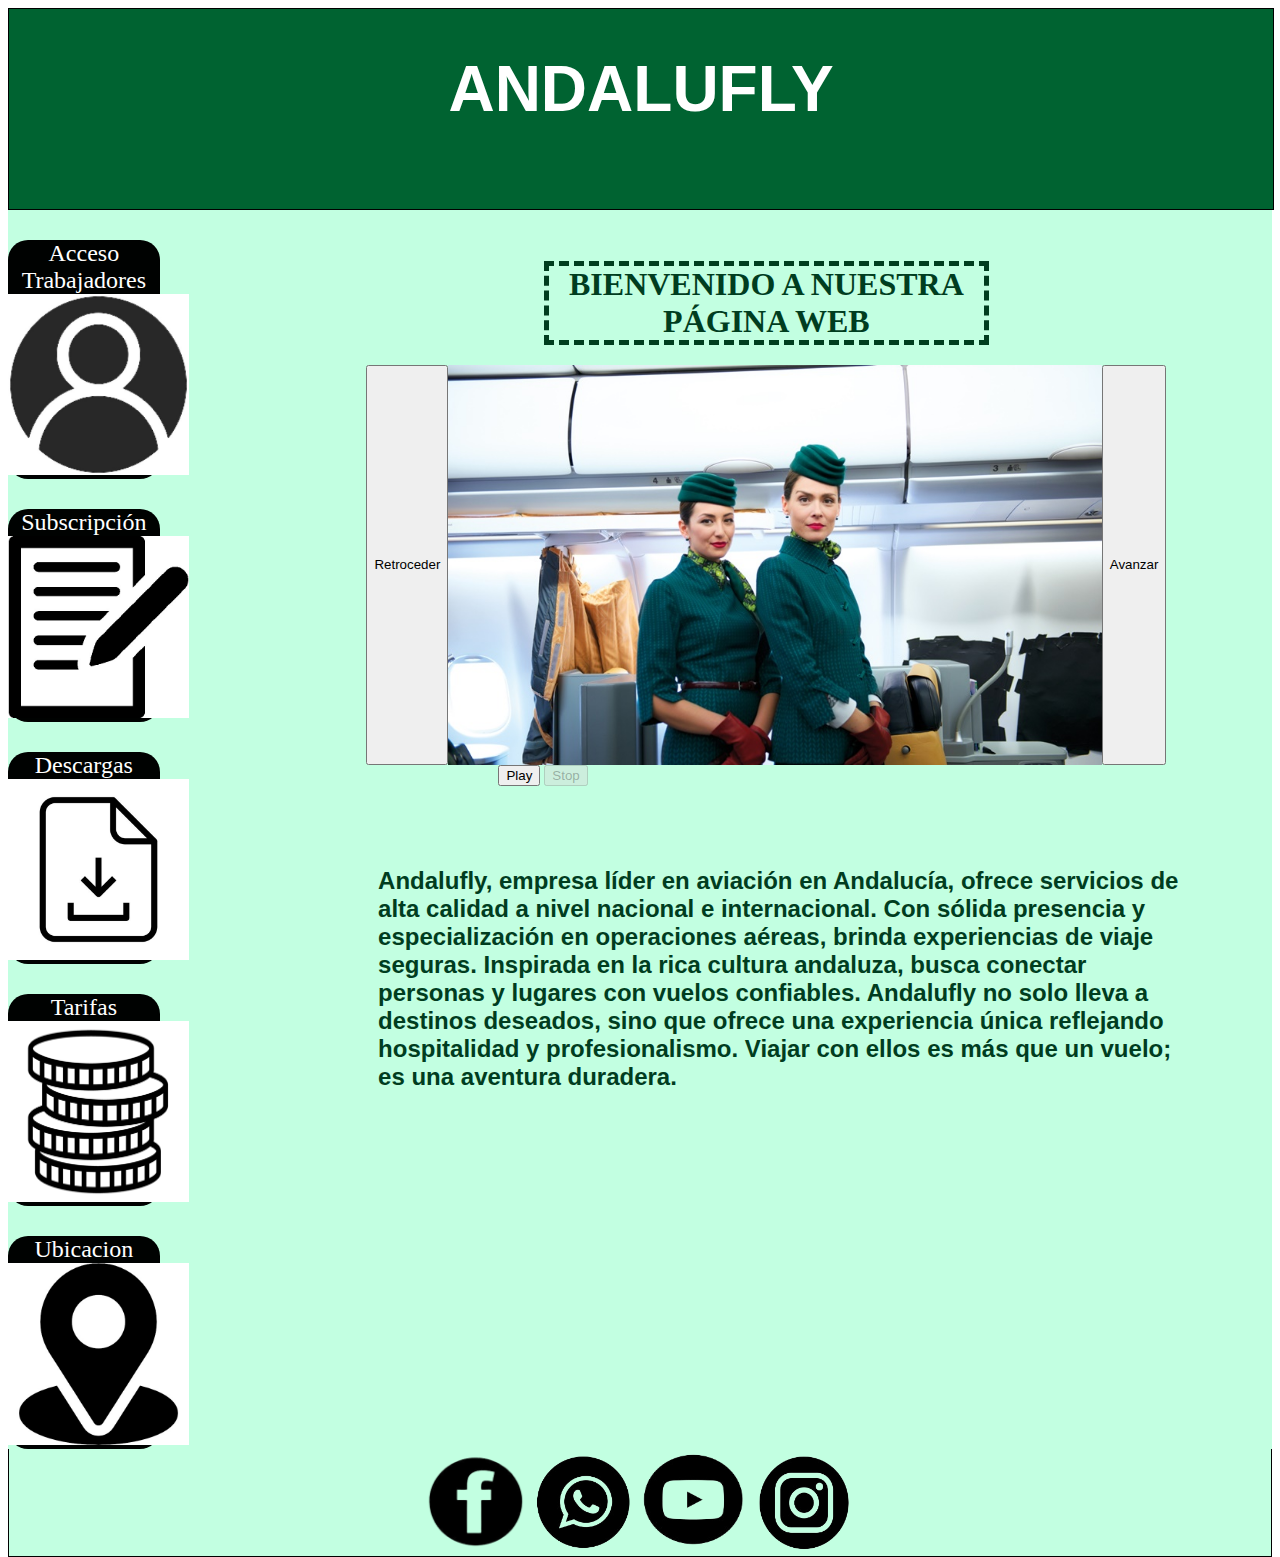
<file: index.html>
<!DOCTYPE html>
<html lang="en">
<head>
    <meta charset="UTF-8">
    <meta name="viewport" content="width=device-width, initial-scale=1.0">
    <link rel="icon" href="/img/iconoPortada.jpg" type="image/x-icon">
    <link rel="stylesheet" type="text/css" href="style.css">
    <link rel="stylesheet" href="https://unpkg.com/swiper/swiper-bundle.min.css" />
    <script src="https://unpkg.com/swiper/swiper-bundle.min.js"></script>
    <script src="swiper.js"></script>

    <title>Portada Web</title>
    <style>
        
    </style>

    <script>
        window.onload = function () {
            // Variables
            const IMAGENES = [
                'img/tripulacion.jpg',
                'img/avion.jpeg',
                'img/Pasajeros-Aeropuerto-Sevilla_1728437376_167968885_667x375.jpg',
                'img/tripuIA.jpeg'

            ];
            const TIEMPO_INTERVALO_MILESIMAS_SEG = 1000;
            let posicionActual = 0;
            let $botonRetroceder = document.querySelector('#retroceder');
            let $botonAvanzar = document.querySelector('#avanzar');
            let $imagen = document.querySelector('#imagen');
            let $botonPlay = document.querySelector('#play');
            let $botonStop = document.querySelector('#stop');
            let intervalo;

            // Funciones

            /**
             * Funcion que cambia la foto en la siguiente posicion
             */
            function pasarFoto() {
                if(posicionActual >= IMAGENES.length - 1) {
                    posicionActual = 0;
                } else {
                    posicionActual++;
                }
                renderizarImagen();
            }

            /**
             * Funcion que cambia la foto en la anterior posicion
             */
            function retrocederFoto() {
                if(posicionActual <= 0) {
                    posicionActual = IMAGENES.length - 1;
                } else {
                    posicionActual--;
                }
                renderizarImagen();
            }

            /**
             * Funcion que actualiza la imagen de imagen dependiendo de posicionActual
             */
            function renderizarImagen () {
                $imagen.style.backgroundImage = `url(${IMAGENES[posicionActual]})`;
            }

            /**
             * Activa el autoplay de la imagen
             */
            function playIntervalo() {
                intervalo = setInterval(pasarFoto, TIEMPO_INTERVALO_MILESIMAS_SEG);
                // Desactivamos los botones de control
                $botonAvanzar.setAttribute('disabled', true);
                $botonRetroceder.setAttribute('disabled', true);
                $botonPlay.setAttribute('disabled', true);
                $botonStop.removeAttribute('disabled');

            }

            /**
             * Para el autoplay de la imagen
             */
            function stopIntervalo() {
                clearInterval(intervalo);
                // Activamos los botones de control
                $botonAvanzar.removeAttribute('disabled');
                $botonRetroceder.removeAttribute('disabled');
                $botonPlay.removeAttribute('disabled');
                $botonStop.setAttribute('disabled', true);
            }

            // Eventos
            $botonAvanzar.addEventListener('click', pasarFoto);
            $botonRetroceder.addEventListener('click', retrocederFoto);
            $botonPlay.addEventListener('click', playIntervalo);
            $botonStop.addEventListener('click', stopIntervalo);
            // Iniciar
            renderizarImagen();
        }
    </script>
</head>
<header>
    <h1>ANDALUFLY</h1>
</header>
<div id='container'>
    <body>
            <aside>
                <div class='lateral'><a href="trabajadores.php">Acceso Trabajadores</a><img class="fotoNoVisible" src="img/iconoSesion-removebg-preview.jpg" width="181.33px"></div>
                <div class='lateral'><a href="subscripcion.php">Subscripción</a><img src="img/iconoFormulario-removebg-preview.jpg" width="181.33px"></div>
                <div class='lateral'><a href="img/downloadFile.pdf" download>Descargas</a><img src="img/iconoDescargas.jpg" width="181.33px"></div>
                <div class='lateral'><a href="tarifas.html">Tarifas</a><img src="img/iconoTarifa.png" width="181.33px"></div>
                <div class='lateral'><a href="ubicacion.html">Ubicacion</a><img class="fotoNoVisible" src="img/iconoUbi-removebg-preview.jpg" width="181.33px"></div>
            </aside>
            <main>
                <!--Aqui tengo un bloque con imagenes que se deslizan-->
                <h2>BIENVENIDO A NUESTRA PÁGINA WEB</h2>

                <!--añado carrousel -->
                <div class="carousel">
                    <button id="retroceder">Retroceder</button>
                    <div id="imagen"></div>
                    <button id="avanzar">Avanzar</button>
                </div>
                <div class="controles">
                    <button id="play">Play</button>
                    <button id="stop" disabled>Stop</button>
                </div>
                <div id="textoP">
                    <p>Andalufly, empresa líder en aviación en Andalucía, ofrece servicios de alta calidad a nivel nacional e internacional. Con sólida presencia y especialización en operaciones aéreas, brinda experiencias de viaje seguras. Inspirada en la rica cultura andaluza, busca conectar personas y lugares con vuelos confiables. Andalufly no solo lleva a destinos deseados, sino que ofrece una experiencia única reflejando hospitalidad y profesionalismo. Viajar con ellos es más que un vuelo; es una aventura duradera.</p>
                </div>
                
            </main>
    </body>
</div>

<footer>
    <!--Redes sociales-->
    <div class="rrss"><a href="#"><img src="img/fbLogo-removebg-preview.png" alt="facebook enlace" class="social-icon"></a></div>
    <div class="rrss"><a href="#"><img src="img/whatsapp.png" alt="whatsapp enlace" class="social-icon"></a></div>
    <div class="rrss"><a href="#"><img src="img/youtubeLogo-removebg-preview.png" alt="youtube enlace" class="social-icon"></a></div>
    <div class="rrss"><a href="#"><img src="img/ig.png" alt="instagram enlace" class="social-icon"></a></div>
</footer>

</html>
</file>
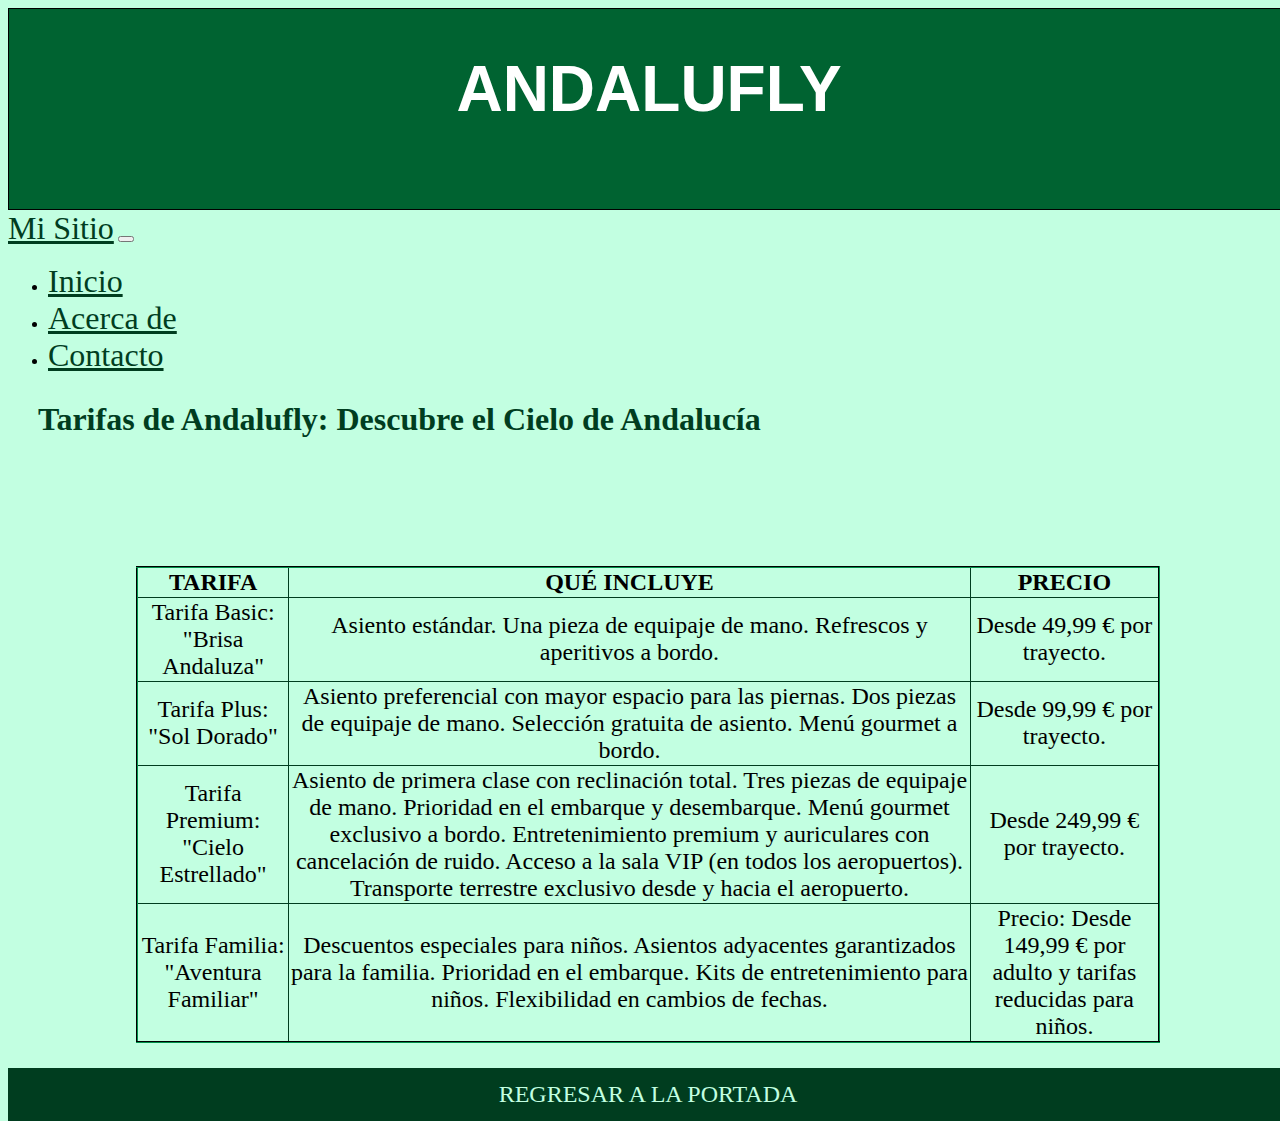
<file: tarifas.html>
<!DOCTYPE html>
<html lang="en">
<head>
    <meta charset="UTF-8">
    <meta name="viewport" content="width=device-width, initial-scale=1.0">
    <link rel="icon" href="/img/iconoTarifa.png" type="image/x-icon">
    <link rel="stylesheet" type="text/css" href="styleTarifa.css">
    <!-- Bootstrap CSS -->
    <link rel="stylesheet" href="https://cdn.jsdelivr.net/npm/bootstrap@5.3.0/dist/css/bootstrap.min.css" integrity="sha384-yS0M2S1ZARqGJz5ZMCsPpS3yPqViuhMz5b05/55Vr4N9UlGcD5Un4u7JAn5IfrV+7" crossorigin="anonymous">

    <title>Portada Web</title>

</head>
<header>
    <h1>ANDALUFLY</h1>
</header>
<style>
    table{
        margin: 0 auto;
        width: 80%;
        font-size: 1.5em;
        border-color: #003D1F;
        border-collapse: collapse;
        text-align: center;
    }
    tr,td{
        border-color: #003D1F;
    }
    #portada {
            margin-top: 2%;
            display: block;
            padding: 1%;
            font-size: 1.5em;
            text-align: center;
            background-color: #003D1F;
            color: #C2FFE1;
            text-decoration: none;
            border: none;
            cursor: pointer;
        }
</style>


<body>
    <nav class="navbar navbar-expand-lg navbar-light bg-light">
        <div class="container-fluid">
          <a class="navbar-brand" href="#">Mi Sitio</a>
          <button class="navbar-toggler" type="button" data-bs-toggle="collapse" data-bs-target="#navbarNav" aria-controls="navbarNav" aria-expanded="false" aria-label="Toggle navigation">
            <span class="navbar-toggler-icon"></span>
          </button>
          <div class="collapse navbar-collapse" id="navbarNav">
            <ul class="navbar-nav ml-auto">
              <li class="nav-item">
                <a class="nav-link" href="index.html">Inicio</a>
              </li>
              <li class="nav-item">
                <a class="nav-link" href="#">Acerca de</a>
              </li>
              <li class="nav-item">
                <a class="nav-link" href="#">Contacto</a>
              </li>
            </ul>
          </div>
        </div>
      </nav>



    <h2>Tarifas de Andalufly: Descubre el Cielo de Andalucía</h2>
    <table border="2">
        <thead>
            <th>TARIFA</th>
            <th>QUÉ INCLUYE</th>
            <th>PRECIO</th>
        </thead>
        <tbody>
            <tr>
                <td>Tarifa Basic: "Brisa Andaluza"</td>
                <td>Asiento estándar.
                    Una pieza de equipaje de mano.
                    Refrescos y aperitivos a bordo.</td>
                <td>Desde 49,99 € por trayecto.</td>
            </tr>
            <tr>
                <td>Tarifa Plus: "Sol Dorado"</td>
                <td>Asiento preferencial con mayor espacio para las piernas.
                    Dos piezas de equipaje de mano.
                    Selección gratuita de asiento.
                    Menú gourmet a bordo.</td>
                    <td>Desde 99,99 € por trayecto.</td>
            </tr>
            <tr>
                <td>Tarifa Premium: "Cielo Estrellado"</td>
                <td>Asiento de primera clase con reclinación total.
                    Tres piezas de equipaje de mano.
                    Prioridad en el embarque y desembarque.
                    Menú gourmet exclusivo a bordo.
                    Entretenimiento premium y auriculares con cancelación de ruido.
                    Acceso a la sala VIP (en todos los aeropuertos).
                    Transporte terrestre exclusivo desde y hacia el aeropuerto.</td>
                <td>Desde 249,99 € por trayecto.</td>
            </tr>
            <tr>
                <td>Tarifa Familia: "Aventura Familiar"</td>
                <td>Descuentos especiales para niños.
                    Asientos adyacentes garantizados para la familia.
                    Prioridad en el embarque.
                    Kits de entretenimiento para niños.
                    Flexibilidad en cambios de fechas.</td>
                <td>Precio: Desde 149,99 € por adulto y tarifas reducidas para niños.</td>
            </tr>
        </tbody>
    </table>  
            
    <a href="index.html" id="portada">REGRESAR A LA PORTADA</a>
</body>
   
        <!-- Bootstrap JS (si usas el componente de navegación con collapse) -->
<script src="https://cdn.jsdelivr.net/npm/bootstrap@5.3.0/dist/js/bootstrap.bundle.min.js" integrity="sha384-rBSvZ8e2/D0H6h+8FQ9IrIxbVWq6jtwN/IinGML5dIrlFJ0YLtqMiwIamhO8wgCE" crossorigin="anonymous"></script>



</html>
</file>
<file: style.css>
html{
    width: 100%;
    height: 100%;
    margin: 0 auto;
}

/*HEADER*/
header{
    width: 100%;
    height: 200px;
    margin: 0 auto;
    border: 1px solid black;
    background-color: #006331;
    
}
header h1{
    color: white;
    font-family: Helvetica, Arial, Verdana;
    font-weight: bolder;
    font-size: 4em;
    text-align: center;
}



/*BODY*/
img{
    width: 80%;
}
.lateral img{
    width: 181.33px;
    height: 181.33px;

}



#container{
    display: flex;
    
}
/*MAIN*/
main{
    width: 80%;
    background-color: #C2FFE1;
    margin: 0 auto;
    
}

main p{
    margin-top: 10%;
    margin-left: 2%;
    text-align: left;
    font-weight: bold;
    font-family: Roboto, 'Helvetica Neue', Arial, sans-serif;
    font-size: 1.5em;
    color: #003D1F;
    
}

h2{
    font-family:Georgia, 'Times New Roman', Times, serif;
    color: #003D1F;
    font-size: 2em;
    border: 5px dashed #003D1F;
    width: 43%;
    margin: 0 auto;
    margin-top: 5%;
    margin-bottom: 2%;
    text-align: center;
}


/*carrousel*/
.carousel {
    max-width: 800px;
    margin: 0 auto;
    display: flex;
}
#imagen {
    width: 100%;
    height: 400px;
    background-size: cover;
}
.controles{
    margin-left: 23.5%;
}


/*ASIDE*/
aside{
    width: 20%;
    background-color: #C2FFE1;
}
.lateral{
    width: 60%;
    background-color: #000201;
    color: #FCE5C4;
    border-radius:20px;
    text-align: center;
    margin-top: 30px;

}

a{
    color: white;
    text-decoration: none;
    font-size: 1.5em;
}

.lateral:hover {
    background-color: #12b664; /* Cambiado a un tono más claro de verde */
    }
    /* Estilo de botones cuando están activos (por ejemplo, al hacer clic)
    */
.lateral:active {
    background-color: #032b16; /* Cambiado a un tono más oscuro de verde */
    }

.fotoNoVisible{
    background-color: white;
}


#textoP{
    width: 80%;
    margin: 0 auto;
}

#textoP p{
    width: 100%;
}


/*FOOTER*/

footer{
padding-top: 10%;
    display: flex;
   
    justify-content: center;
    align-items: center;
    background-color: #C2FFE1;
    border: 1px solid black;
    margin-top: -10%;
}
.rrss a img{
   width: 110px;
   height: 100px;
    
}


.social-icon {
    opacity: 1;
    transition: opacity 0.3s ease-in-out;
}

.social-icon:hover {
    opacity: 0.8; /* Puedes ajustar este valor según tus preferencias, siendo 1 totalmente visible y 0 totalmente transparente */
}


/*MEDIA QUERY*/
</file>
<file: styleTarifa.css>
html{
    width: 100%;
    height: 100%;
    margin: 0 auto;
}

/*HEADER*/
header{
    width: 100%;
    height: 200px;
    margin: 0 auto;
    border: 1px solid black;
    background-color: #006331;
}
header h1{
    color: white;
    font-family: Helvetica, Arial, Verdana;
    font-weight: bolder;
    font-size: 4em;
    text-align: center;
}




/*MAIN*/
body{
    width: 100%;
    background-color: #C2FFE1;
}

main p{
    margin-top: 10%;
    margin-left: 2%;
    text-align: left;
    font-weight: bold;
    font-family: Roboto, 'Helvetica Neue', Arial, sans-serif;
    font-size: 1.5em;
}
h2{
    margin-left: 30px;
    margin-bottom: 10%;
    font-family:Georgia, 'Times New Roman', Times, serif;
    color: #003D1F;
    font-size: 2em;
}



footer a{
    color: green;
    text-decoration: none;
    font-size: 2em;
}


a{
    text-align: none;
    color: #003D1F;
    font-size: 2em;
    padding-top: 10%;

}
</file>
